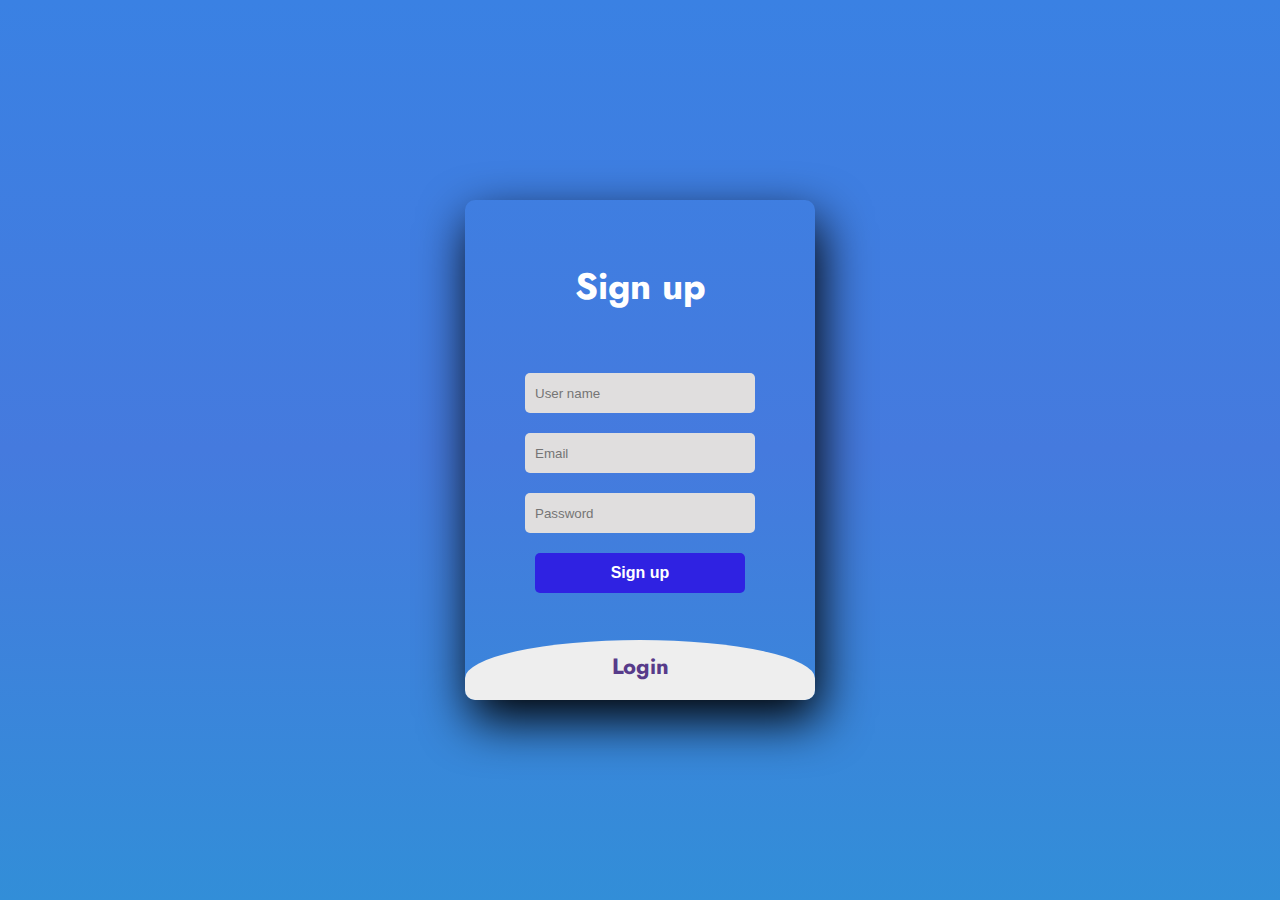
<file: Signup.html>
<!DOCTYPE html>
<html>
<head>
	<title>Slide Navbar</title>
	<link rel="stylesheet" type="text/css" href="slide navbar style.css">
<link href="https://fonts.googleapis.com/css2?family=Jost:wght@500&display=swap" rel="stylesheet">
</head>
<body>
	<div class="main">  	
		<input type="checkbox" id="chk" aria-hidden="true">

			<div class="signup">
				<form>
					<label for="chk" aria-hidden="true">Sign up</label>
					<input type="text" name="txt" placeholder="User name" required="">
					<input type="email" name="email" placeholder="Email" required="">
					<input type="password" name="pswd" placeholder="Password" required="">
					<button>Sign up</button>
				</form>
			</div>

			<div class="login">
				<form>
					<label for="chk" aria-hidden="true">Login</label>
					<input type="email" name="email" placeholder="Email" required="">
					<input type="password" name="pswd" placeholder="Password" required="">
					<button>Login</button>
				</form>
			</div>
	</div>
</body>
</html>
</file>
<file: slide navbar style.css>
body{
	margin: 0;
	padding: 0;
	display: flex;
	justify-content: center;
	align-items: center;
	min-height: 100vh;
	font-family: 'Jost', sans-serif;
	background: linear-gradient(to bottom, #3a81e3, #457ade, #328ed8);
}
.main{
	width: 350px;
	height: 500px;
	background: red;
	overflow: hidden;
	background: url("https://doc-08-2c-docs.googleusercontent.com/docs/securesc/68c90smiglihng9534mvqmq1946dmis5/fo0picsp1nhiucmc0l25s29respgpr4j/1631524275000/03522360960922298374/03522360960922298374/1Sx0jhdpEpnNIydS4rnN4kHSJtU1EyWka?e=view&authuser=0&nonce=gcrocepgbb17m&user=03522360960922298374&hash=tfhgbs86ka6divo3llbvp93mg4csvb38") no-repeat center/ cover;
	border-radius: 10px;
	box-shadow: 5px 20px 50px #000;
}
#chk{
	display: none;
}
.signup{
	position: relative;
	width:100%;
	height: 100%;
}
label{
	color: #fff;
	font-size: 2.3em;
	justify-content: center;
	display: flex;
	margin: 60px;
	font-weight: bold;
	cursor: pointer;
	transition: .5s ease-in-out;
}
input{
	width: 60%;
	height: 20px;
	background: #e0dede;
	justify-content: center;
	display: flex;
	margin: 20px auto;
	padding: 10px;
	border: none;
	outline: none;
	border-radius: 5px;
}
button{
	width: 60%;
	height: 40px;
	margin: 10px auto;
	justify-content: center;
	display: block;
	color: #fff;
	background: #2f22e2;
	font-size: 1em;
	font-weight: bold;
	margin-top: 20px;
	outline: none;
	border: none;
	border-radius: 5px;
	transition: .2s ease-in;
	cursor: pointer;
}
button:hover{
	background: #1e1b84;
}
.login{
	height: 460px;
	background: #eee;
	border-radius: 60% / 10%;
	transform: translateY(-180px);
	transition: .8s ease-in-out;
}
.login label{
	color: #573b8a;
	transform: scale(.6);
}

#chk:checked ~ .login{
	transform: translateY(-500px);
}
#chk:checked ~ .login label{
	transform: scale(1);	
}
#chk:checked ~ .signup label{
	transform: scale(.6);
}
</file>
